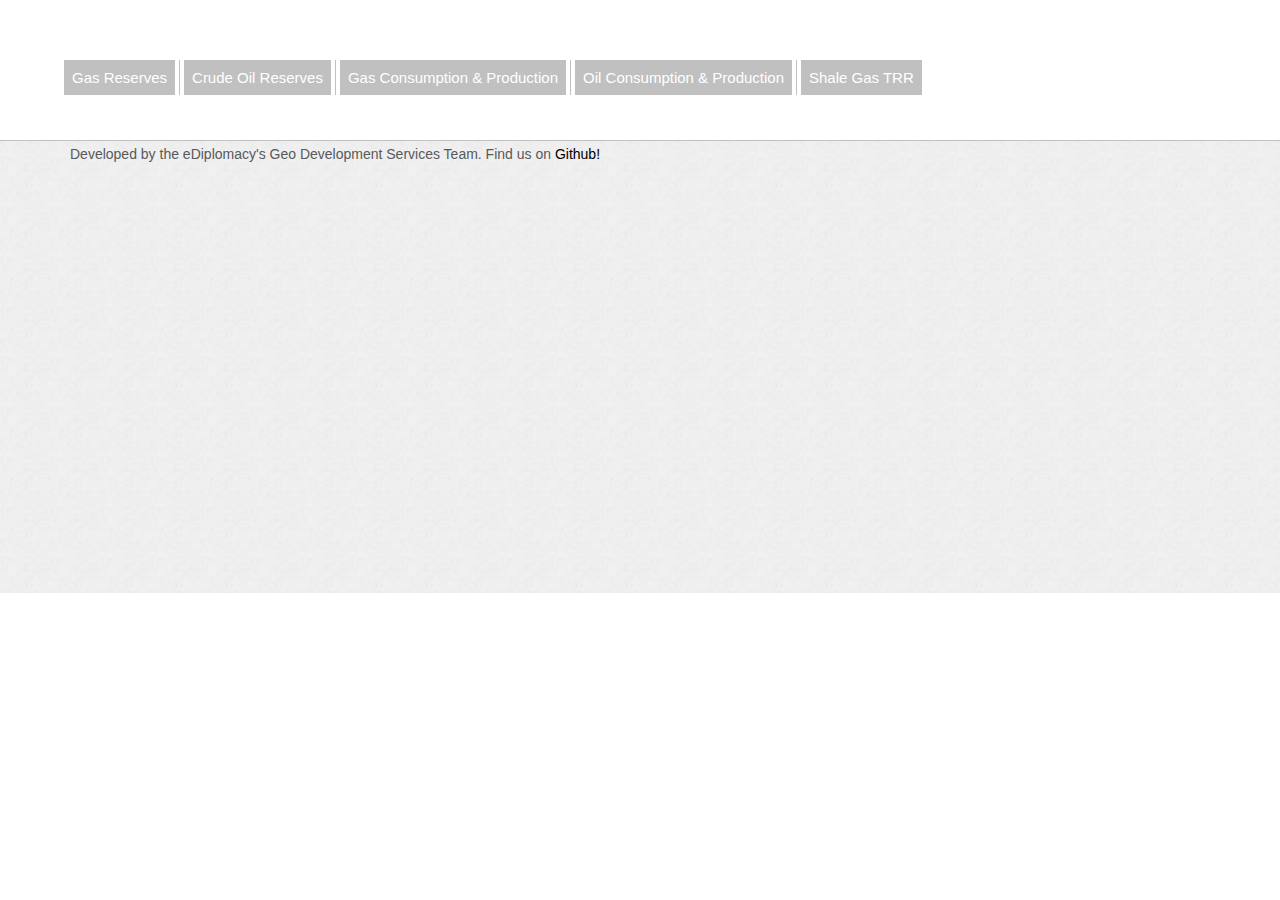
<file: index.html>
<html xmlns="http://www.w3.org/1999/xhtml">
    <head>
        <title>Energy Data - Gas Consumption & Production</title>
		<link rel="stylesheet" type="text/css" href="css/ez.css" />
        <style type="text/css">
			body {
				padding: 0;
				margin: 0;
			}
			html, body, #map {
				height: 100%;
			}
			.info {
				padding: 6px 8px;
				font: 14px/16px Arial, Helvetica, sans-serif;
				background: white;
				background: rgba(255,255,255,0.8);
				box-shadow: 0 0 15px rgba(0,0,0,0.2);
				border-radius: 5px;
			}
			.info h4 {
				margin: 0 0 5px;
				color: #777;
			}
			a:link {
				color:#000000;
				text-decoration:none;
			}
			a:visited {
				color:#000000;
				text-decoration:none;
			}
			a:hover {
				color:#707070;
				text-decoration:none;
			}
			a:active {
				color:#FF6600;
				text-decoration:none;
			}
			body {
				background-color: #FFFFFF !important;
				font-family: helvetica,tahoma,verdana,sans-serif;
				font-size: 12px;
				padding: 0px;
			}
			#edipNote {
				padding-left: 50px;
			}
		</style>
		<script>
			(function(i,s,o,g,r,a,m){i['GoogleAnalyticsObject']=r;i[r]=i[r]||function(){
				(i[r].q=i[r].q||[]).push(arguments)},i[r].l=1*new Date();a=s.createElement(o),
			m=s.getElementsByTagName(o)[0];a.async=1;a.src=g;m.parentNode.insertBefore(a,m)
			})(window,document,'script','//www.google-analytics.com/analytics.js','ga');

			ga('create', 'UA-42977639-1', 'edip-maps.net');
			ga('send', 'pageview');
		</script>
    </head>
    <body>
		<div class="container">
			<header>
				<div class="row">
					<ul class="nav">
						<li>
							<a href="gasreserves/">Gas Reserves</a>
						</li>
						<li>
							<a href="crudeoilreserves/">Crude Oil Reserves</a>
						</li>
						<li>
							<a href="gas/">Gas Consumption & Production</a>
						</li>
						<li>
							<a href="oil/">Oil Consumption & Production</a>
						</li>
						<li>
							<a href="shalegas/">Shale Gas TRR</a>
						</li>
					</ul>
				</div>
			</header>
			<div class="content">
				<div class="row">
					<p id="edipNote">
					
						Developed by the eDiplomacy's Geo Development Services Team.
						
						Find us on <a href="https://github.com/USStateDept/energy">Github!</a>
				</div>
			</div>
		</div>
	</body>
</html>
</file>
<file: css/ez.css>
/* Generated by Font Squirrel (http://www.fontsquirrel.com) on November 13, 2012 02:22:33 PM America/New_York */
@font-face {
  font-family: 'Arial,Helvetica,sans-serif';
  src: url("fonts/Ubuntu-R-webfont.eot");
  src: url("fonts/Ubuntu-R-webfont.eot?#iefix") format("embedded-opentype"), url("fonts/Ubuntu-R-webfont.woff") format("woff"), url("fonts/Ubuntu-R-webfont.ttf") format("truetype"), url("fonts/Ubuntu-R-webfont.svg#UbuntuRegular") format("svg");
  font-weight: normal;
  font-style: normal; }

@font-face {
  font-family: 'UbuntuItalic';
  src: url("fonts/Ubuntu-RI-webfont.eot");
  src: url("fonts/Ubuntu-RI-webfont.eot?#iefix") format("embedded-opentype"), url("fonts/Ubuntu-RI-webfont.woff") format("woff"), url("fonts/Ubuntu-RI-webfont.ttf") format("truetype"), url("fonts/Ubuntu-RI-webfont.svg#UbuntuItalic") format("svg");
  font-weight: normal;
  font-style: normal; }

@font-face {
  font-family: 'UbuntuBold';
  src: url("fonts/Ubuntu-B-webfont.eot");
  src: url("fonts/Ubuntu-B-webfont.eot?#iefix") format("embedded-opentype"), url("fonts/Ubuntu-B-webfont.woff") format("woff"), url("fonts/Ubuntu-B-webfont.ttf") format("truetype"), url("fonts/Ubuntu-B-webfont.svg#UbuntuBold") format("svg");
  font-weight: normal;
  font-style: normal; }

@font-face {
  font-family: 'UbuntuBoldItalic';
  src: url("fonts/Ubuntu-BI-webfont.eot");
  src: url("fonts/Ubuntu-BI-webfont.eot?#iefix") format("embedded-opentype"), url("fonts/Ubuntu-BI-webfont.woff") format("woff"), url("fonts/Ubuntu-BI-webfont.ttf") format("truetype"), url("fonts/Ubuntu-BI-webfont.svg#UbuntuBoldItalic") format("svg");
  font-weight: normal;
  font-style: normal; }

@font-face {
  font-family: 'UbuntuLight';
  src: url("fonts/Ubuntu-L-webfont.eot");
  src: url("fonts/Ubuntu-L-webfont.eot?#iefix") format("embedded-opentype"), url("fonts/Ubuntu-L-webfont.woff") format("woff"), url("fonts/Ubuntu-L-webfont.ttf") format("truetype"), url("fonts/Ubuntu-L-webfont.svg#UbuntuLight") format("svg");
  font-weight: normal;
  font-style: normal; }

@font-face {
  font-family: 'UbuntuLightItalic';
  src: url("fonts/Ubuntu-LI-webfont.eot");
  src: url("fonts/Ubuntu-LI-webfont.eot?#iefix") format("embedded-opentype"), url("fonts/Ubuntu-LI-webfont.woff") format("woff"), url("fonts/Ubuntu-LI-webfont.ttf") format("truetype"), url("fonts/Ubuntu-LI-webfont.svg#UbuntuLightItalic") format("svg");
  font-weight: normal;
  font-style: normal; }

@font-face {
  font-family: 'UbuntuMedium';
  src: url("fonts/Ubuntu-M-webfont.eot");
  src: url("fonts/Ubuntu-M-webfont.eot?#iefix") format("embedded-opentype"), url("fonts/Ubuntu-M-webfont.woff") format("woff"), url("fonts/Ubuntu-M-webfont.ttf") format("truetype"), url("fonts/Ubuntu-M-webfont.svg#UbuntuMedium") format("svg");
  font-weight: normal;
  font-style: normal; }

@font-face {
  font-family: 'UbuntuMediumItalic';
  src: url("fonts/Ubuntu-MI-webfont.eot");
  src: url("fonts/Ubuntu-MI-webfont.eot?#iefix") format("embedded-opentype"), url("fonts/Ubuntu-MI-webfont.woff") format("woff"), url("fonts/Ubuntu-MI-webfont.ttf") format("truetype"), url("fonts/Ubuntu-MI-webfont.svg#UbuntuMediumItalic") format("svg");
  font-weight: normal;
  font-style: normal; }

@font-face {
  font-family: 'UbuntuCondensedRegular';
  src: url("fonts/Ubuntu-C-webfont.eot");
  src: url("fonts/Ubuntu-C-webfont.eot?#iefix") format("embedded-opentype"), url("fonts/Ubuntu-C-webfont.woff") format("woff"), url("fonts/Ubuntu-C-webfont.ttf") format("truetype"), url("fonts/Ubuntu-C-webfont.svg#UbuntuCondensedRegular") format("svg");
  font-weight: normal;
  font-style: normal; }

body {
  margin: 0px;
  padding: 0px;
  font-family: Arial,Helvetica,sans-serif; }

a img {
  border: none; }

.close-filter-nav {
  left: -9999px !important;
  -webkit-box-shadow: none !important;
  box-shadow: none !important; }
  .close-filter-nav a {
    border: 1px solid #A7A9AC !important; }

h1 {
  font: 28px Arial,Helvetica,sans-serif;
  font-weight: bold;
  color: #001c50;
  text-transform: uppercase;
  margin: 36px 0px 30px 0px; }

h3 {
  font: 18px Arial,Helvetica,sans-serif;
  margin: 26px 0px 10px 0px; }

.container header {
  padding-top: 60px;
  padding-bottom: 20px;
  height: 60px; 
  border-bottom-width:1px;
  border-bottom-style:solid;
  border-bottom-color:#c0c0c0; }
  .container header a.logo {
    float: left; }
  .container header .nav {
    margin: 0;
    list-style: none;
    height: 35px;
    display: inline-block;
    }
  .container header .nav a {
    display: block;
    width: auto;
    padding: 9px 8px;
    color: white;
    font: 15px Arial,Helvetica,sans-serif;
    background-color: #C0C0C0;
    text-decoration: none; }
  .container header .nav a:hover {
    background-color: #FF9933; }
  .container header .nav li {
    float: left;
    border-left: 1px solid #c1c1c1;
    padding: 0px 4px; }
  .container header .nav li:first-child {
    border-left: none; }
.container .row {
  margin: 0 auto;
  padding: 0px 20px;
  min-height: 5px;
  -webkit-box-sizing: border-box;
  -moz-box-sizing: border-box;
  box-sizing: border-box; }
.container .full-width {
  padding: 0px; }
.container .content {
  background: url(../img/bg-grey.jpg);
  padding: 1px 0px;
  min-height: 450px; }
  .container .content p {
    font: 14px Arial,Helvetica,sans-serif;
    color: #58595b;
    margin-top: 0px;
    line-height: 1.8; }
  .container .content .search {
    margin-top: 13px;
    font: 10px Arial,Helvetica,sans-serif;
    color: #575759;
    padding-top: 1px;
    max-width: 350px;
    float: right; }
    .container .content .search label {
      display: inline-block;
      float: right;
      margin-right: 10px;
      padding-top: 4px; }
    .container .content .search input {
      border: 1px solid #A7A9AC;
      height: 26px;
      display: block;
      width: 178px;
      float: right;
      font: 10px Arial,Helvetica,sans-serif;
      color: #575759;
      padding-left: 5px;
      -webkit-appearance: none;
      -webkit-border-radius: 4px;
      -moz-border-radius: 4px;
      border-radius: 4px;
      padding-top: 0px;
      padding-bottom: 2px; }
    .container .content .search a.button {
      width: 41px;
      height: 29px;
      background: url(../img/go-button.png);
      display: block;
      font: 16px Arial,Helvetica,sans-serif;
      color: white;
      padding: 9px 0px 0px 0px;
      margin: -3px -4px 0px 3px;
      text-align: center;
      text-decoration: none;
      float: right; }
    .container .content .search a.button:hover {
      background: url(../img/go-button-hover.png); }
  .container .content .filter {
    max-width: 734px; }
  .container .content .nav {
    padding: 0;
    margin: 14px 0px 0px 0px;
    list-style: none;
    height: 26px;
    display: inline-block;
    width: 100%;
    max-width: 734px;
    /*li ul.sector {
        width: 50%;
        float: left;
        label {
            max-width: 197px;
        }
    }*/ }
    .container .content .nav a {
      display: block;
      width: auto;
      padding: 7px 36px 8px 6px;
      color: #575759;
      font: 12px Arial,Helvetica,sans-serif;
      background: white url(../img/select.gif) no-repeat right center;
      text-decoration: none;
      border: 1px solid #A7A9AC; }
    .container .content .nav li.clear a {
      width: 90px;
      height: 24px;
      padding: 10px 0px 0px 0px;
      padding-top: -moz-calc(10px - 2px);
      height: -moz-calc(24px + 2px);
      color: white;
      font: 12px Arial,Helvetica,sans-serif;
      text-decoration: none;
      border: none;
      background: transparent url(../img/clear-button.png) no-repeat;
      text-align: center; }
    .container .content .nav li.clear a:hover {
      background: transparent url(../img/clear-button-hover.png); }
    .container .content .nav a.closebutton {
      padding: 0px;
      color: #575759;
      font: 10px Arial,Helvetica,sans-serif;
      text-decoration: none;
      border: none;
      background: none;
      display: inline-block;
      width: 29px;
      height: 28px;
      background: transparent url(../img/close-filter-nav.png);
      position: absolute;
      bottom: -20px;
      right: -15px;
      float: right; }
    .container .content .nav a.hasSelections {
      border: 1px solid #FF0000; }
    .container .content .nav li {
      float: left;
      margin-right: 6px; }
    .container .content .nav li:hover {
      background-color: #f0f0f0;
      -webkit-box-shadow: 0px 4px 9px 3px rgba(0, 0, 0, 0.2);
      box-shadow: 0px 4px 9px 3px rgba(0, 0, 0, 0.2);
      padding-bottom: 0px; }
    .container .content .nav li.clear:hover {
      -webkit-box-shadow: none;
      box-shadow: none; }
      .container .content .nav li.clear:hover a {
        border-bottom: none; }
    .container .content .nav li div {
      position: absolute;
      width: 95.5%;
      list-style: none;
      background-color: #f0f0f0;
      max-width: 830px;
      padding: 12px 0px 12px 0px;
      border-top: 1px solid #A7A9AC;
      border-right: 1px solid #A7A9AC;
      border-bottom: 7px solid #bf1e2e;
      border-left: 1px solid #A7A9AC;
      margin: 10px 0px 0px 0px;
      -webkit-box-sizing: border-box;
      -moz-box-sizing: border-box;
      box-sizing: border-box;
      left: -9999em;
      z-index: 200;
      -webkit-border-radius: 0px 0px 9px 9px;
      border-radius: 0px 0px 9px 9px;
      -webkit-box-shadow: 0px 4px 9px 3px rgba(0, 0, 0, 0.3);
      box-shadow: 0px 4px 9px 3px rgba(0, 0, 0, 0.3); }
      .container .content .nav li div span {
        height: 11px;
        background-color: #f0f0f0;
        margin: -23px 0px 0px -1px;
        display: block;
        border-right: 1px solid #A7A9AC;
        border-left: 1px solid #A7A9AC;
        position: absolute; }
    .container .content .nav li div ul {
      margin: 0px;
      padding: 0px;
      -webkit-box-sizing: border-box;
      -moz-box-sizing: border-box;
      box-sizing: border-box; }
    .container .content .nav li ul.out {
      left: auto; }
    .container .content .nav li:hover div {
      left: auto; }
    .container .content .nav li ul.lg {
      width: 59%; }
    .container .content .nav li:hover ul.lg {
      left: 0px; }
    .container .content .nav li.right {
      position: relative; }
    .container .content .nav li.right:hover ul {
      right: 0px; }
    .container .content .nav li ul.md {
      width: 490px; }
    .container .content .nav li.inv-country {
      width: 141px; }
      .container .content .nav li.inv-country div {
        width: 141px; }
        .container .content .nav li.inv-country div span {
          width: 139px; }
    .container .content .nav li.sector {
      width: 80px; }
      .container .content .nav li.sector div {
        width: 516px; }
        .container .content .nav li.sector div span {
          width: 78px; }
        .container .content .nav li.sector div ul {
          width: 50%;
          float: left;
          border-left: 1px solid #A7A9AC; }
          .container .content .nav li.sector div ul label {
            width: 100%; }
        .container .content .nav li.sector div ul.noborder {
          border-left: none; }
    .container .content .nav li.function {
      width: 92px; }
      .container .content .nav li.function div {
        width: 280px; }
        .container .content .nav li.function div span {
          width: 90px; }
    .container .content .nav li.revenue {
      width: 146px; }
      .container .content .nav li.revenue div {
        width: 232px; }
        .container .content .nav li.revenue div span {
          width: 144px; }
    .container .content .nav li.years {
      width: 69px; }
      .container .content .nav li.years div {
        width: 105px; }
        .container .content .nav li.years div span {
          width: 67px; }
    .container .content .nav li.state {
      width: 73px; }
      .container .content .nav li.state div {
        width: 495px; }
        .container .content .nav li.state div span {
          width: 71px;
          margin: -23px -1px 0px 0px;
          right: 0px; }
        .container .content .nav li.state div ul {
          width: 33%;
          float: left;
          border-left: 1px solid #A7A9AC; }
        .container .content .nav li.state div ul.noborder {
          border-left: none; }
    .container .content .nav li.state:hover div {
      left: 156px; }
    .container .content .nav li ul li {
      float: none;
      margin: 0px;
      display: block;
      height: 27px;
      background-color: transparent;
      border: none; }
      .container .content .nav li ul li input {
        opacity: 0;
        filter: alpha(opacity=0);
        height: 15px;
        padding-bottom: 10px;
        width: 15px;
        display: block;
        float: left;
        margin: 10px 4px 0px 18px;
        z-index: 20;
        position: relative; }
      .container .content .nav li ul li label {
        display: inline;
        font-size: 12px;
        color: #575759;
        padding: 8px 0px 6px 42px;
        margin: -25px 0px 0px 0px;
        background: transparent url(../img/checkbox3.png) no-repeat 18px 9px;
        float: left;
        z-index: 10;
        width: 100%;
        -webkit-box-sizing: border-box;
        -moz-box-sizing: border-box;
        box-sizing: border-box; }
      .container .content .nav li ul li input[type=checkbox]:checked ~ label {
        background: #d8d8d8 url(../img/checked-box3.png) no-repeat 18px 9px; }
    .container .content .nav li ul li:hover {
      -webkit-box-shadow: none;
      box-shadow: none;
      padding-bottom: 0px; }
    .container .content .nav li ul.lg div {
      width: 33%;
      float: left; }
    .container .content .nav li ul.sm div {
      width: 100%;
      float: left; }
    .container .content .nav li ul div:first-child li:first-child {
      margin-bottom: 25px; }
  .container .content .showinvest {
    font-size: 12px;
    clear: both;
    margin-top: 10px; }
  .container .content .home-select {
    width: 428px;
    height: 230px;
    background-color: #FFFFFF;
    margin: 95px auto 0px auto;
    -webkit-border-radius: 20px;
    -moz-border-radius: 20px;
    -webkit-box-shadow: -3px 3px 6px 1px rgba(0, 0, 0, 0.3);
    box-shadow: -3px 3px 6px 1px rgba(0, 0, 0, 0.3);
    border-radius: 20px; }
    .container .content .home-select .nav {
      margin: 65px auto 0px auto;
      height: 50px;
      width: 270px; }
      .container .content .home-select .nav a {
        width: 212px;
        padding: 13px 38px 8px 20px;
        font: 20px Arial,Helvetica,sans-serif;
        background: transparent url(../img/select-country.gif) no-repeat right;
        height: 29px;
        text-align: left; }
      .container .content .home-select .nav li {
        margin-right: 0;
        height: 29px; }
      .container .content .home-select .nav li div {
        width: 272px;
        padding: 0px 0px 0px 0px;
        -webkit-box-shadow: none;
        box-shadow: none;
        background-color: white;
        margin-top: -1px; }
        .container .content .home-select .nav li div label {
          margin: 0px 0px 0px -26px; }
        .container .content .home-select .nav li div ul {
          padding: 10px 0px 0px 0px; }
        .container .content .home-select .nav li div div:first-child li:first-child {
          margin-bottom: 0px; }
        .container .content .home-select .nav li div li a {
          background: none;
          border: none;
          padding: 5px 0px 0px 20px;
          font: 16px Arial,Helvetica,sans-serif;
          width: 100%; }
        .container .content .home-select .nav li div li:hover {
          background-color: #D8D8D8;
          -webkit-box-shadow: none;
          box-shadow: none; }
      .container .content .home-select .nav li:hover {
        background-color: white;
        -webkit-box-shadow: none;
        box-shadow: none; }
      .container .content .home-select .nav li:hover div {
        left: auto; }
    .container .content .home-select span {
      height: 50px;
      display: inline-block;
      margin: 65px auto 0px auto;
      background: url(../img/select-country.gif) no-repeat right;
      width: 270px;
      overflow-x: hidden;
      border: 1px solid #A7A9AC; }
    .container .content .home-select select {
      width: 287px;
      height: 50px;
      border-radius: 0px;
      border: none;
      font: 20px Arial,Helvetica,sans-serif;
      color: #575759;
      padding: 0px 0px 0px 20px;
      background: none;
      -webkit-appearance: none;
      -moz-appearance: none;
      padding-top: -moz-calc(12px); }
    .container .content .home-select option {
      padding: 5px 20px; }
    .container .content .home-select input {
      clear: both;
      width: 155px;
      height: 59px;
      border: none;
      background: url(../img/bg-view-map.png) no-repeat;
      color: #FFFFFF;
      display: block;
      margin-top: 22px;
      font: 20px Arial,Helvetica,sans-serif;
	  font-weight: bold;
      padding-bottom: 5px;
      cursor: pointer; }
    .container .content .home-select input:hover {
      background: url(../img/bg-view-map-hover.png) no-repeat; }
  .container .content h5 {
    font: 20px Arial,Helvetica,sans-serif;
    color: #575759;
    margin: 14px 0px 6px 0px; }
  .container .content .map {
    height: 469px;
    width: 100%;
    z-index: 0; }
  .container .content label {
    display: block;
    margin-bottom: 5px; }
  .container .content .filternav {
    font-size: 15px;
    font-family: Arial,Helvetica,sans-serif; }
    .container .content .filternav input {
      height: 20px; }
  .container .content .minimal {
    text-decoration: none;
    margin-top: 3px;
    background: url(../img/share-map.png);
    border: none;
    border-radius: 0px;
    -webkit-box-shadow: none;
    box-shadow: none;
    color: #FFFFFF;
    padding: 8px 0px 0px 0px;
    text-align: center;
    text-shadow: none;
    display: inline-block;
    width: 105px;
    height: 22px;
    font: 12px Arial,Helvetica,sans-serif; }
  .container .content .minimal:hover {
    background: url(../img/share-map-hover.png);
    -webkit-box-shadow: none;
    box-shadow: none;
    color: #FFFFFF;
    cursor: pointer; }
  .container .content .minimal:active {
    background: url(../img/share-map-hover.png);
    -webkit-box-shadow: none;
    box-shadow: none;
    color: #FFFFFF; }
  .container .content .data {
    width: 100%;
    overflow-x: auto;
    -webkit-box-sizing: border-box;
    -moz-box-sizing: border-box;
    box-sizing: border-box;
    padding: 0;
    clear: both;
    position: relative;
    top: -40px; }
  .container .content .grid {
    width: 100%;
    margin: 10px 0px;
    -webkit-box-sizing: border-box;
    -moz-box-sizing: border-box;
    box-sizing: border-box; }
    .container .content .grid td:first-child, .container .content .grid th:first-child {
      padding-left: 18px;
      text-align: left; }
    .container .content .grid .gridrowheader {
      height: 50px; }
      .container .content .grid .gridrowheader th {
        color: white;
        vertical-align: bottom;
        padding-bottom: 4px; }
        .container .content .grid .gridrowheader th a {
          color: white;
          text-decoration: none; }
    .container .content .grid a {
      color: white; }
  .container .content .aggregate {
    clear: both;
    position: relative;
    top: -30px; }
    .container .content .aggregate .aggregate_by {
      background-color: #c1c1c1;
      height: 34px; }
      .container .content .aggregate .aggregate_by ul {
        margin: 0px;
        padding: 7px 18px; }
        .container .content .aggregate .aggregate_by ul li {
          width: auto;
          color: black;
          font: 14px Arial,Helvetica,sans-serif; }
          .container .content .aggregate .aggregate_by ul li label {
            display: inline; }
          .container .content .aggregate .aggregate_by ul li input {
            margin: 2px 5px 0px 16px;
            margin-top: -moz-calc(2px + 2px); }
    .container .content .aggregate .grid {
      margin-top: 0px; }
    .container .content .aggregate tr td:first-child {
      padding-left: 18px;
      width: 32.8%; }
    .container .content .aggregate .grid-header {
      height: 25px; }
      .container .content .aggregate .grid-header td:first-child {
        width: auto; }
  .container .content .grid-header {
    height: 25px; }
    .container .content .grid-header td:first-child {
      width: auto; }
    .container .content .grid-header td {
      color: white;
      vertical-align: bottom;
      padding-bottom: 4px; }
      .container .content .grid-header td a {
        color: white;
        text-decoration: none; }
  .container .content .data-cells, .container .content .gridrow {
    height: 25px; }
  .container .content .well {
    float: right;
    display: inline;
    position: relative;
    top: -40px; }
    .container .content .well span {
      -webkit-box-sizing: border-box;
      -moz-box-sizing: border-box;
      box-sizing: border-box;
      display: inline-block;
      font: 14px Arial,Helvetica,sans-serif; }
      .container .content .well span a {
        text-decoration: none;
        color: black;
        display: inline-block;
        border: 1px solid transparent; }
    .container .content .well .data-view {
      background: url(../img/data-grid.gif) no-repeat 5px center;
      padding: 3px 6px 0px 38px;
      height: 27px;
      -webkit-box-sizing: border-box;
      -moz-box-sizing: border-box;
      box-sizing: border-box; }
    .container .content .well .agg-view {
      background: url(../img/aggregate.gif) no-repeat 5px center;
      padding: 3px 6px 0px 38px;
      height: 27px;
      -webkit-box-sizing: border-box;
      -moz-box-sizing: border-box;
      box-sizing: border-box; }
    .container .content .well .active {
      background-color: #FFFFFF;
      border: 1px solid #c1c1c1; }
  .container .content .logo-blue {
    background-color: #001c50; }
  .container .content .light-blue {
    background-color: #4c6084; }
  .container .content .key {
    margin: 5px 0px 0px 0px;
    font: 14px Arial,Helvetica,sans-serif;
    color: black;
    height: 20px;
    padding: 7px 18px;
    background-color: #c1c1c1; }
    .container .content .key img {
      margin: -2px 5px 0px 20px;
      position: relative;
      top: 3px; }
    .container .content .key img:first-child {
      margin-left: 10px; }
.container footer {
  padding: 20px 0px 0px 0px;
  border-top: 1px solid #CCCCCC;
  height: 156px;
  font-size: 14px; }
  .container footer span {
    display: inline-block;
    margin: 36px 0px 0px 36px;
    font-family: Arial,Helvetica,sans-serif;
    color: black;
    float: left; }
  .container footer a {
    float: right;
    margin-top: 36px;
    font-family: Arial,Helvetica,sans-serif;
	font-weight: bold;
    color: black; }

.ab {
  position: relative; }

#close_fullscreen {
  position: absolute;
  top: 20px;
  right: 30px;
  padding: 0px 0px 0px 0px;
  line-height: 1em;
  text-indent: -9999px;
  color: #000;
  background: url(../img/map-close.png) no-repeat;
  text-decoration: none;
  border-bottom: 0;
  cursor: pointer;
  width: 87px;
  height: 37px; }

#close_fullscreen:hover {
  opacity: .7; }

.reveal-modal {
  -moz-border-radius: 0px;
  -webkit-border-radius: 0px;
  border-radius: 0px;
  padding: 0px;
  width: 424px;
  left: 58%; }
  .reveal-modal h1 {
    margin: 0px 0px 30px 0px;
    color: white;
    background-color: #001c50;
    font: 16px Arial,Helvetica,sans-serif;
	font-weight: bold;
    text-transform: none;
    padding: 8px 25px; }
  .reveal-modal p {
    font: 14px Arial,Helvetica,sans-serif;
	font-weight: bold;
    padding-left: 25px; }
  .reveal-modal a {
    font: 14px Arial,Helvetica,sans-serif;
    color: #000000; }
  .reveal-modal p.email-link {
    text-align: center; }
  .reveal-modal a.minimal {
    width: 107px;
    height: 28px;
    padding: 10px 0px 0px 0px;
    padding-top: -moz-calc(10px - 2px);
    height: -moz-calc(24px + 2px);
    color: white;
    font: 12px Arial,Helvetica,sans-serif;
    text-decoration: none;
    border: none;
    background: transparent url(../img/email-link-button.png) no-repeat;
    text-align: center;
    margin: 0 auto;
    text-shadow: none; }
  .reveal-modal a.minimal:hover {
    background: transparent url(../img/email-link-button-hover.png) no-repeat; }
  .reveal-modal a.close-reveal-modal {
    padding: 0px;
    color: #575759;
    font: 10px Arial,Helvetica,sans-serif;
    text-decoration: none;
    border: none;
    background: none;
    display: inline-block;
    width: 29px;
    height: 28px;
    background: transparent url(../img/close-filter-nav.png);
    position: absolute;
    top: -17px;
    right: -15px;
    float: right; }

@media (min-width: 1281px) {
  .container header {
  padding-top: 60px;
  padding-bottom: 20px;
  height: 60px; 
  border-bottom-width:1px;
  border-bottom-style:solid;
  border-bottom-color:#c0c0c0; }
  .container .content .key {
    margin: 15px 0px 0px 0px; }
  .container .content .map {
    height: 500px;
    width: 100%;
    z-index: 0; }
  .container .content h5 {
    font: 20px Arial,Helvetica,sans-serif;
    color: #575759;
    margin: 14px 0px 6px 0px; }

  footer {
    padding: 40px 0px 0px 0px;
    border-top: 1px solid #CCCCCC;
    height: 156px;
    font-size: 14px; } }
@media (max-width: 1240px) {
  .container .content .nav li ul.lg {
    width: 712px; }
  .container .content .nav li:hover ul.lg {
    left: 20px; } }
@media (max-width: 930px) {
  .container .content .aggregate .aggregate_by ul li {
    font-size: 11px; }

  .container .content .aggregate .aggregate_by ul li input {
    margin: 0px 5px 0px 16px; }

  .container .content .aggregate .aggregate_by ul {
    padding-top: 12px; } }
@media (max-width: 800px) {
  .container .content .nav li {
    float: left;
    margin-right: 3px; }

  .container .content .nav li.state:hover div {
    left: 141px; }

  .container .content .aggregate .aggregate_by ul li {
    font-size: 10px; }

  .container .content .aggregate .aggregate_by ul li input {
    margin: 0px 5px 0px 16px; }

  .container .content .aggregate .aggregate_by ul {
    padding-top: 12px; } }
</file>
